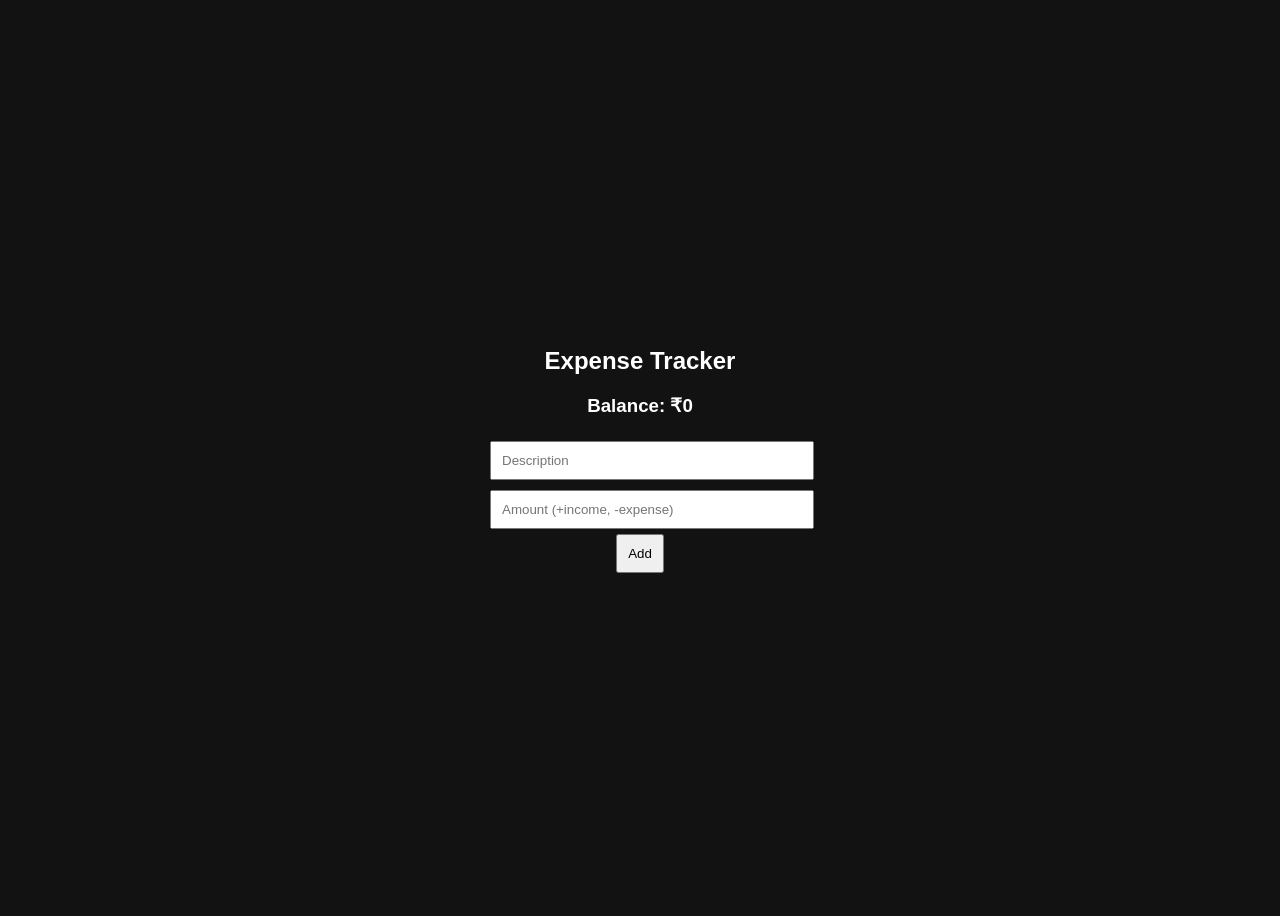
<file: Expense Tracker/index.html>
<!DOCTYPE html>
<html lang="en">
<head>
  <meta charset="UTF-8">
  <title>Expense Tracker</title>
  <link rel="stylesheet" href="style.css">
</head>
<body>

<div class="container">
  <h2>Expense Tracker</h2>

  <h3>Balance: ₹<span id="balance">0</span></h3>

  <input type="text" id="desc" placeholder="Description">
  <input type="number" id="amount" placeholder="Amount (+income, -expense)">
  <button onclick="addTransaction()">Add</button>

  <ul id="list"></ul>
</div>

<script src="script.js"></script>
</body>
</html>
</file>
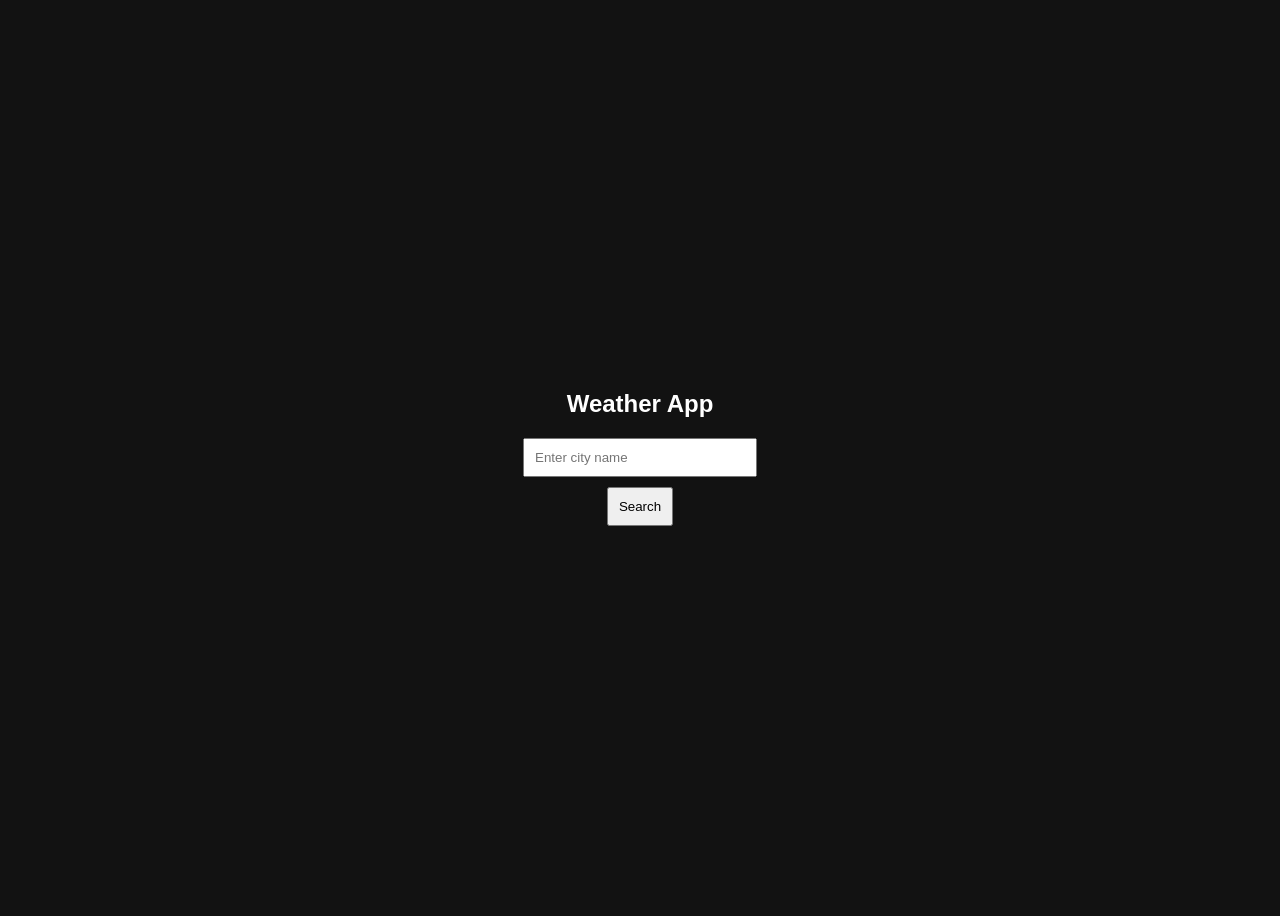
<file: Weather App (API Based)/index.html>
<!DOCTYPE html>
<html lang="en">
<head>
  <meta charset="UTF-8">
  <title>Weather App</title>
  <link rel="stylesheet" href="style.css">
</head>
<body>

<div class="container">
  <h2>Weather App</h2>

  <input type="text" id="city" placeholder="Enter city name">
  <button onclick="getWeather()">Search</button>

  <div id="weatherResult"></div>
</div>

<script src="script.js"></script>
</body>
</html>
</file>
<file: Expense Tracker/style.css>
body {
  font-family: Arial;
  background: #121212;
  color: white;
  display: flex;
  justify-content: center;
  align-items: center;
  height: 100vh;
}

.container {
  width: 300px;
  text-align: center;
}

input {
  padding: 10px;
  margin: 5px 0;
  width: 100%;
}

button {
  padding: 10px;
  cursor: pointer;
}

li {
  list-style: none;
  margin: 10px 0;
}
</file>
<file: Weather App (API Based)/style.css>
body {
  font-family: Arial;
  background: #121212;
  color: white;
  display: flex;
  justify-content: center;
  align-items: center;
  height: 100vh;
}

.container {
  text-align: center;
  width: 300px;
}

input {
  padding: 10px;
  width: 70%;
}

button {
  padding: 10px;
  cursor: pointer;
  margin-top: 10px;
}

#weatherResult {
  margin-top: 20px;
}
</file>
